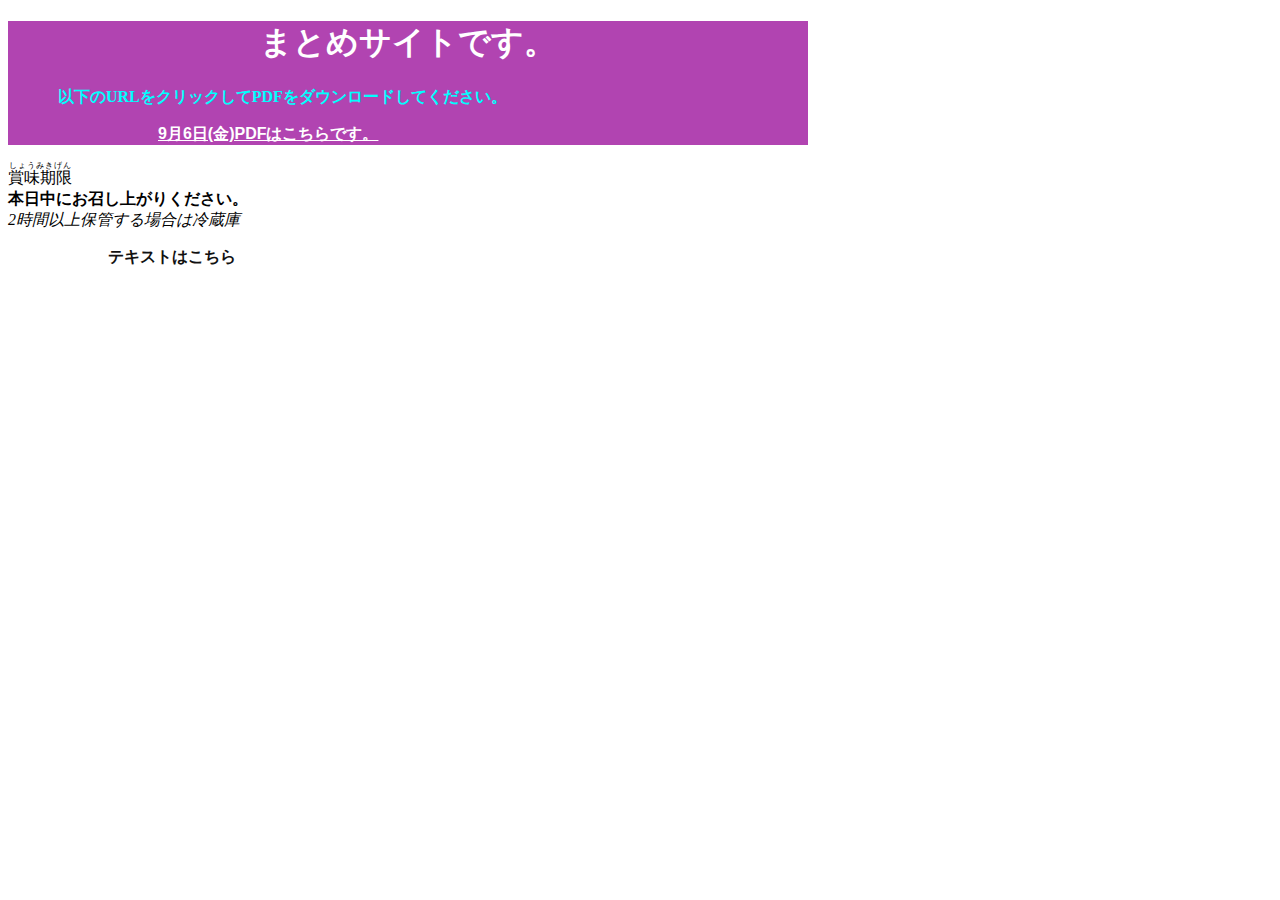
<file: index.html>
<!DOCTYPE html>
<html>
    
    <head>
        <meta charset="utf-8">
        <link rel="stylesheet" href="index.css">
        <title>テキストまとめサイトです</title>
    </head>
    <body>
        <div class="main">
            <h1>まとめサイトです。</h1>
            <p class="bunbun">以下のURLをクリックしてPDFをダウンロードしてください。</p>
            <a class="pdfc" href="IgorManJ.pdf" title="IgorProのマニュアルpdf" target="_blank">9月6日(金)PDFはこちらです。</a>
        </div>
        
        <p>
            <ruby>賞味期限<rt>しょうみきげん</rt></ruby><br>
            <strong>本日中にお召し上がりください。</strong><br>
            <em>2時間以上保管する場合は冷蔵庫</em>
        </p>
        
        <a class="textpdf" href="text.pdf" title="textです" target="_blank">テキストはこちら</a>
        
    </body>
</html>
</file>
<file: index.css>
@charset "utf-8";

.main{
    background-color: #b144b1;
    width: 800px
}

h1{
    color: white;
    text-align: center;
}

.bunbun{
    color: aqua;
    font-weight: 900;
    padding-left: 50px;
}

.pdfc{
    color: white;
    font-family: sans-serif;
    font-weight: 800;
    padding-left: 150px
}

.textpdf{
    color: #111;
    font-family: sans-serif;
    font-weight: 900;
    padding: 100px;
    text-decoration: none;
}

.textpdf:hover{
    text-decoration: underline;
}
</file>
